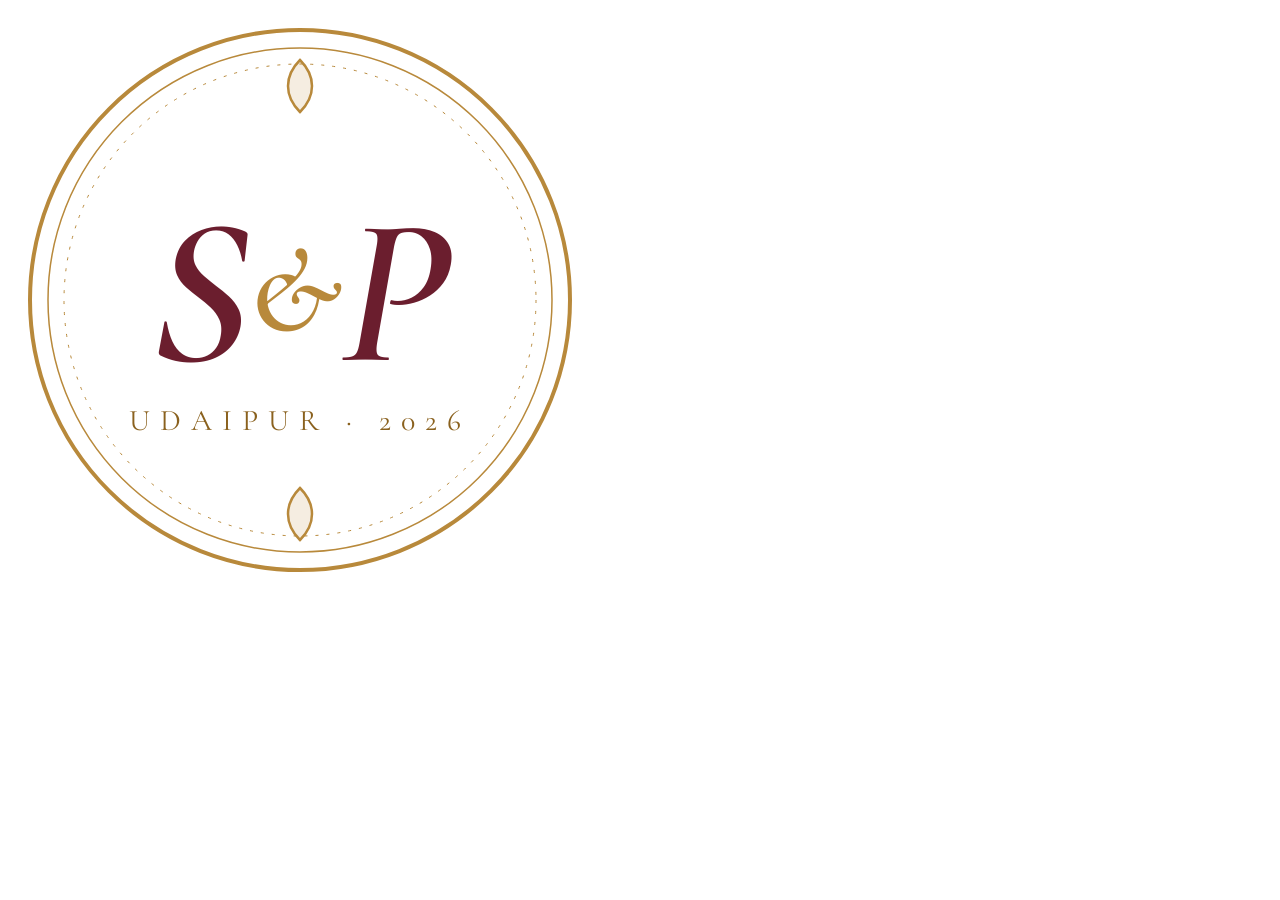
<file: tools/logo-placeholder.html>
<!doctype html>
<html><head><meta charset="utf-8">
<link href="https://fonts.googleapis.com/css2?family=Cormorant+Garamond:ital,wght@1,600&display=swap" rel="stylesheet">
<style>html,body{margin:0;background:transparent}svg{display:block}</style></head>
<body>
<!-- PLACEHOLDER monogram only. Replace assets/logo.png with the real wedding logo. -->
<svg width="600" height="600" viewBox="0 0 600 600">
  <g fill="none" stroke="#B8893B">
    <circle cx="300" cy="300" r="270" stroke-width="4"/>
    <circle cx="300" cy="300" r="252" stroke-width="1.5"/>
    <circle cx="300" cy="300" r="236" stroke-width="1" stroke-dasharray="3 8"/>
    <path d="M300 60c16 16 16 36 0 52-16-16-16-36 0-52zM300 540c-16-16-16-36 0-52 16 16 16 36 0 52z" stroke-width="2.5" fill="#B8893B" fill-opacity=".15"/>
  </g>
  <text x="300" y="360" text-anchor="middle" font-family="Cormorant Garamond" font-style="italic" font-weight="600" font-size="210" fill="#6B1E2E">S<tspan fill="#B8893B" font-size="120" dy="-30">&amp;</tspan><tspan dy="30">P</tspan></text>
  <text x="300" y="430" text-anchor="middle" font-family="Cormorant Garamond" font-size="30" letter-spacing="10" fill="#8A611E">UDAIPUR · 2026</text>
</svg>
</body></html>
</file>
